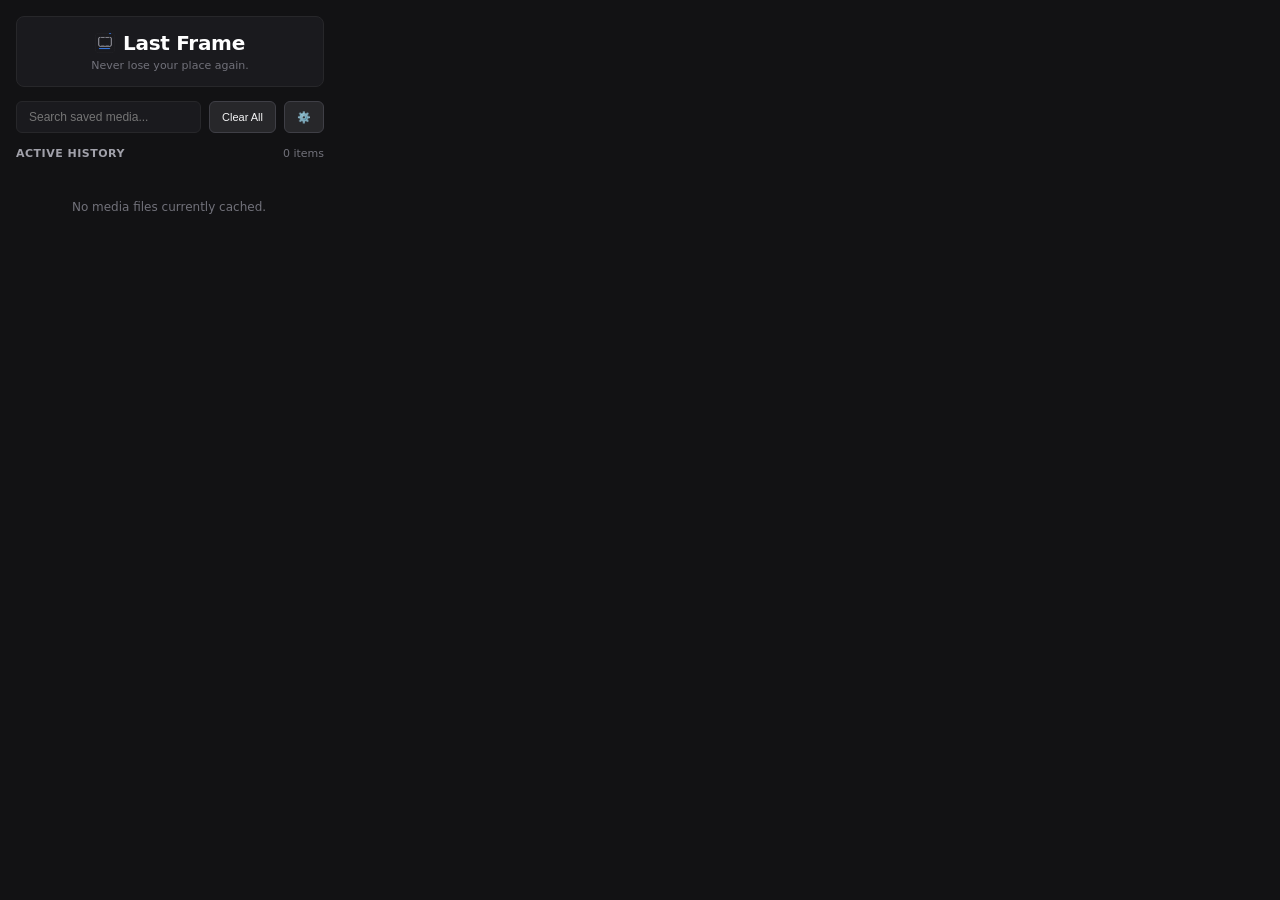
<file: extension/popup.html>
<!DOCTYPE html>
<html>
<head>
  <meta charset="utf-8">
  <link rel="stylesheet" href="popup.css">
</head>
<body>
  <div class="popup-container">
    <div class="header">
      <div style="display: flex; align-items: center; justify-content: center; gap: 8px;">
        <img src="icon48.png" style="width: 20px; height: 20px; border-radius: 4px;" alt="logo" />
        <div class="logo">Last Frame</div>
      </div>
      <div class="tagline" id="welcome-tagline">Never lose your place again.</div>
    </div>
    
    <div id="main-view-controls">
      <div class="controls-row">
        <input type="text" id="search-bar" placeholder="Search saved media..." />
        <button id="btn-clear-all" class="btn-secondary" title="Clear all history">Clear All</button>
        <button id="btn-settings" class="btn-secondary" title="Open Settings">⚙️</button>
      </div>

      <div class="section-header">
        <span class="section-title">Active History</span>
        <span id="history-count" class="history-count">0 items</span>
      </div>

      <div id="history-list" class="history-list">
        <div class="empty-state">No media files currently cached.</div>
      </div>
    </div>

    <div id="settings-view" class="hidden">
      <div class="section-header">
        <span class="section-title">Preferences</span>
        <button id="btn-back" class="btn-secondary">← Back</button>
      </div>

      <div class="settings-group">
        <label for="username-input" class="settings-label">Your Username</label>
        <input type="text" id="username-input" placeholder="Enter username..." />
      </div>

      <div class="section-header" style="margin-top: 16px;">
        <span class="section-title">Streaming Hubs</span>
      </div>
      <div class="streaming-grid">
        <button class="btn-stream" data-url="http://www.soap2day.day">Soap2Day</button>
        <button class="btn-stream" data-url="http://Cineby.at">Cineby</button>
        <button class="btn-stream" data-url="http://flix2day.com">Flix2Day</button>
        <button class="btn-stream" data-url="http://123moviesfree.day/">123Movies</button>
        <button class="btn-stream" data-url="http://onlyflix.to/">OnlyFlix</button>
        <button class="btn-stream" data-url="http://sflixz.day/">SFlix</button>
        <button class="btn-stream" data-url="http://myflixerz.day/">MyFlixerz</button>
      </div>
    </div>

  </div>
  <script src="popup.js"></script>
</body>
</html>
</file>
<file: extension/popup.css>
body {
  margin: 0;
  padding: 0;
  background-color: #121214;
  color: #e4e4e7;
  font-family: system-ui, -apple-system, BlinkMacSystemFont, 'Segoe UI', Roboto, sans-serif;
  width: 340px;
  -webkit-font-smoothing: antialiased;
}

/* Custom Scrollbar */
::-webkit-scrollbar {
  width: 6px;
}
::-webkit-scrollbar-track {
  background: #1a1a1e;
}
::-webkit-scrollbar-thumb {
  background: #3f3f46;
  border-radius: 3px;
}
::-webkit-scrollbar-thumb:hover {
  background: #52525b;
}

.popup-container {
  padding: 16px;
}

.header {
  background: #1a1a1e;
  border: 1px solid #27272a;
  border-radius: 8px;
  padding: 14px;
  text-align: center;
  margin-bottom: 14px;
}

.logo {
  font-size: 20px;
  font-weight: 700;
  letter-spacing: -0.3px;
  color: #ffffff;
}

.tagline {
  font-size: 11px;
  color: #71717a;
  margin-top: 4px;
}

/* Controls & Search */
.controls-row {
  display: flex;
  gap: 8px;
  margin-bottom: 14px;
}

#search-bar {
  flex: 1;
  background: #1a1a1e;
  border: 1px solid #27272a;
  border-radius: 6px;
  padding: 8px 12px;
  color: #ffffff;
  font-size: 12px;
  outline: none;
  transition: border-color 0.15s ease;
}

#search-bar:focus {
  border-color: #3b82f6;
}

.btn-secondary {
  background: #27272a;
  border: 1px solid #3f3f46;
  color: #f4f4f5;
  padding: 6px 12px;
  border-radius: 6px;
  font-size: 11px;
  font-weight: 500;
  cursor: pointer;
  transition: all 0.15s ease;
}

.btn-secondary:hover {
  background: #3f3f46;
  border-color: #52525b;
}

.section-header {
  display: flex;
  justify-content: space-between;
  align-items: center;
  margin-bottom: 10px;
}

.section-title {
  font-size: 11px;
  text-transform: uppercase;
  letter-spacing: 0.5px;
  color: #a1a1aa;
  font-weight: 600;
}

.history-count {
  font-size: 11px;
  color: #71717a;
}

.history-list {
  display: flex;
  flex-direction: column;
  gap: 8px;
  max-height: 290px;
  overflow-y: auto;
  padding-right: 2px;
}

.history-item {
  background: #1a1a1e;
  border: 1px solid #27272a;
  border-radius: 8px;
  padding: 12px;
  display: flex;
  flex-direction: column;
  position: relative;
  cursor: pointer;
  transition: border-color 0.15s ease;
}

.history-item:hover {
  border-color: #3f3f46;
}

.item-context {
  font-size: 10px;
  font-weight: 600;
  color: #a1a1aa;
  text-transform: uppercase;
  letter-spacing: 0.5px;
  margin-bottom: 3px;
  padding-right: 24px;
  white-space: nowrap;
  overflow: hidden;
  text-overflow: ellipsis;
}

.item-time-ago {
  float: right;
  font-size: 10px;
  color: #71717a;
  text-transform: none;
  letter-spacing: normal;
  font-weight: 400;
}

.item-title {
  font-size: 13px;
  font-weight: 500;
  color: #f4f4f5;
  white-space: nowrap;
  overflow: hidden;
  text-overflow: ellipsis;
  padding-right: 24px;
}

.item-meta {
  font-size: 11px;
  color: #71717a;
  margin-top: 4px;
}

.progress-container {
  width: 100%;
  height: 4px;
  background: #27272a;
  border-radius: 2px;
  margin-top: 10px;
  overflow: hidden;
}

.progress-bar {
  height: 100%;
  background: #3b82f6;
  border-radius: 2px;
  width: 0%;
}

.btn-delete {
  position: absolute;
  top: 10px;
  right: 10px;
  background: transparent;
  border: none;
  color: #71717a;
  cursor: pointer;
  font-size: 12px;
  width: 20px;
  height: 20px;
  border-radius: 4px;
  display: flex;
  align-items: center;
  justify-content: center;
  transition: all 0.15s;
}

.btn-delete:hover {
  color: #ef4444;
  background: #27272a;
}

.empty-state {
  font-size: 12px;
  color: #71717a;
  text-align: center;
  padding: 30px 0;
}

/* Append or merge these rules into your popup.css */

.hidden {
  display: none !important;
}

/* Settings view styles */
.settings-group {
  display: flex;
  flex-direction: column;
  gap: 6px;
  margin-bottom: 14px;
}

.settings-label {
  font-size: 11px;
  color: #a1a1aa;
  font-weight: 500;
}

#username-input {
  background: #1a1a1e;
  border: 1px solid #27272a;
  border-radius: 6px;
  padding: 8px 12px;
  color: #ffffff;
  font-size: 12px;
  outline: none;
  transition: border-color 0.15s ease;
}

#username-input:focus {
  border-color: #3b82f6;
}

/* Streaming Grid Shortcut buttons */
.streaming-grid {
  display: grid;
  grid-template-columns: repeat(2, 1fr);
  gap: 8px;
  max-height: 200px;
  overflow-y: auto;
  padding-right: 2px;
}

.btn-stream {
  background: #1a1a1e;
  border: 1px solid #27272a;
  color: #ffffff;
  padding: 10px;
  border-radius: 6px;
  font-size: 12px;
  font-weight: 500;
  cursor: pointer;
  text-align: center;
  transition: all 0.15s ease;
}

.btn-stream:hover {
  background: #3b82f6;
  border-color: #2563eb;
  transform: translateY(-1px);
}
</file>
